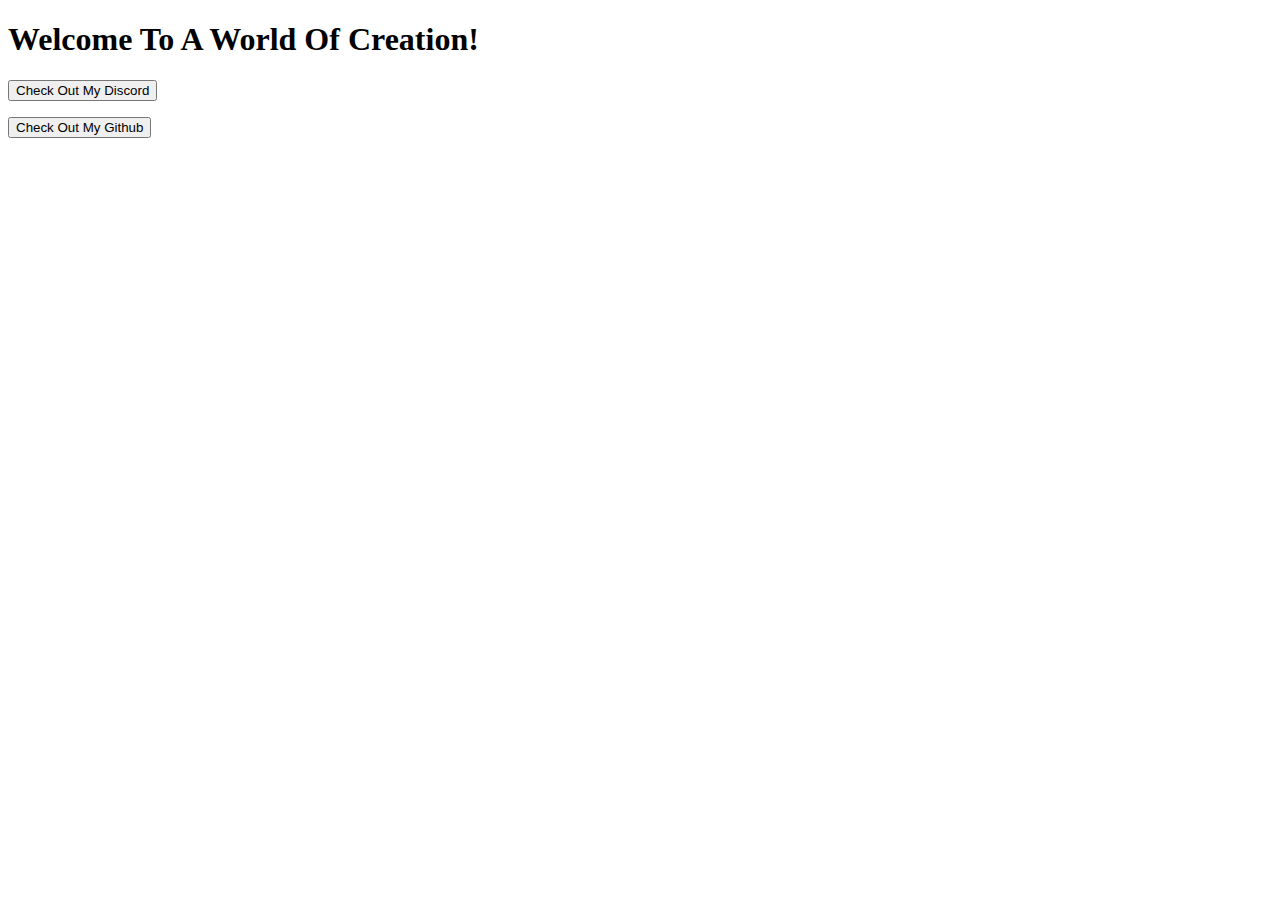
<file: index.html>
<!DOCTYPE html>
<html lang="en">

<head>
    <meta charset="utf-8">
    <title>Benji - Home</title>
    <h1>Welcome To A World Of Creation!</h1>
    <meta name="description" content="Benji's Official Website Home Page">
    <link rel="stylesheet" href="index.css">
</head>

<body>
    <div class="Discord">
        <button class="Discord">Check Out My Discord</button>
    </div>
    <p></p>
    <div class="Github">
        <button class="Github">Check Out My Github</button>
    </div>
    <script src="index.js"></script>
</body>

</html>
</file>
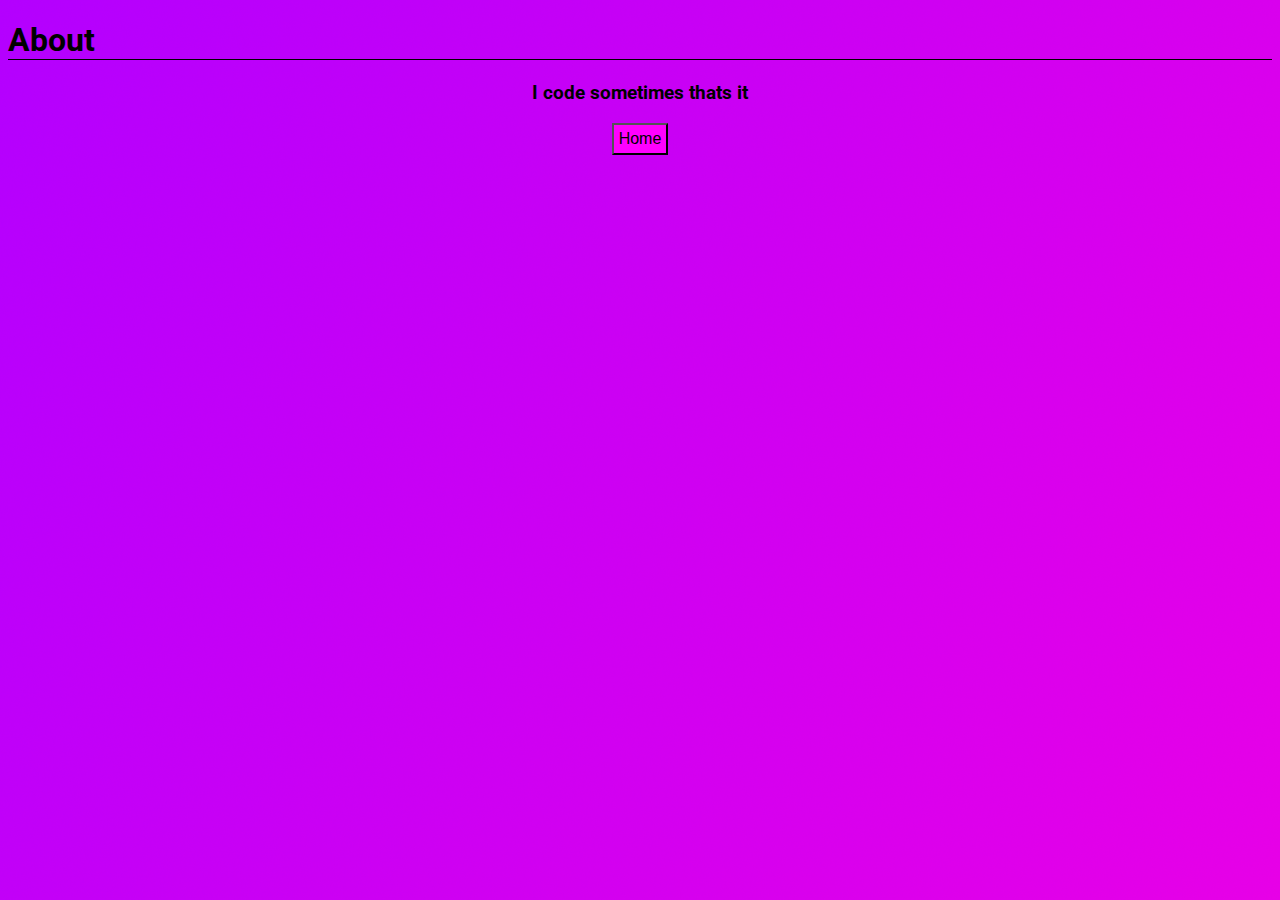
<file: about/about.html>
<!DOCTYPE html>
<html lang="en">

<head>
    <link rel="preconnect" href="https://fonts.gstatic.com">
    <link href="https://fonts.googleapis.com/css2?family=Roboto:ital,wght@0,100;1,100&display=swap" rel="stylesheet">
    <!-- Benji Website-->
    <meta name="viewport" content="width=device-width, initial-scale=1.0">
    <link rel="favicon" href="icon.png">
    <link rel="shortcut icon" href="icon.png">
    <meta charset="utf-8">
    <title>Benji - About</title>
    <h1>About</h1>
    <b></b>
    <h3>I code sometimes thats it</h3>
    <div class="Home">
        <button class="Github" onClick="Home()">Home</button>
    </div>
    <meta name="description" content="Benji's Official Website Home Page">
    <link rel="stylesheet" href="about.css">
</head>

<body>
     
    <script src="about.js"></script>
</body>
</html>
</file>
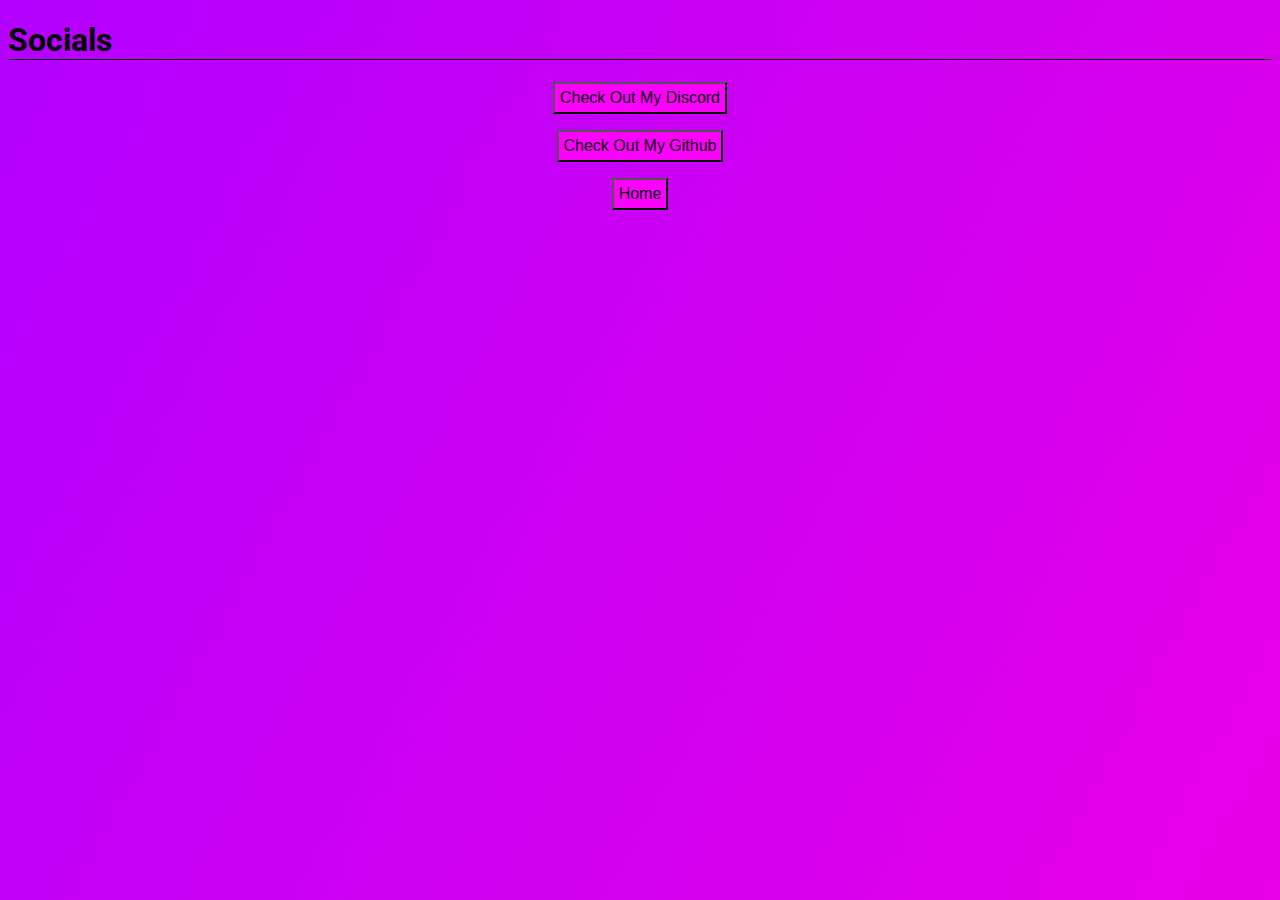
<file: socials/socials.html>
<!DOCTYPE html>
<html lang="en">

<head>
    <link rel="preconnect" href="https://fonts.gstatic.com">
    <link href="https://fonts.googleapis.com/css2?family=Roboto:ital,wght@0,100;1,100&display=swap" rel="stylesheet">
    <!-- Benji Website-->
    <meta name="viewport" content="width=device-width, initial-scale=1.0">
    <link rel="favicon" href="icon.png">
    <link rel="shortcut icon" href="icon.png">
    <meta charset="utf-8">
    <title>Benji - Socials</title>
    <h1>Socials</h1>
    
    
    <meta name="description" content="Benji's Official Website Home Page">
    <link rel="stylesheet" href="socials.css">
</head>

<body>
    <div class="Discord">
        <button class="Discord" onClick="openDiscord()">Check Out My Discord</button>
    </div>
    <p></p>
    <div class="Github">
        <button class="Github" onClick="Github()">Check Out My Github</button>
    </div>
    <p></p>
    <div class="Home">
        <button class="Github" onClick="Home()">Home</button>
    </div>
    <script src="socials.js"></script>
</body>
</html>
</file>
<file: index.css>
h1
{
    color:solid red;
}
</file>
<file: about/about.css>
h1
{
    color:black;
    font-family: 'Roboto', sans-serif;
    border-bottom: solid 1px black;
}
body
{
    background-image: url("../bg.png");
}
h3
{
    text-align: center;
    color:black;
    font-family: 'Roboto', sans-serif;
}
button.Discord
{
    color:black;
    background-color:rgb(255, 0, 255);
    padding: 5px;
    text-align: center;
    text-decoration: none;
    display: inline-block;
    font-size: 16px;
    margin: 0 auto;
    display:block;
    
}
button.Github
{
    color:black;
    background-color:rgb(255, 0, 255);
    padding: 5px;
    text-align: center;
    text-decoration: none;
    display: inline-block;
    font-size: 16px;
    margin: 0 auto;
    display:block;
}
button.Discord:hover
{
    background-color: rgb(0, 119, 255);
}
button.Github:hover
{
    background-color: rgb(0, 0, 0);
    color:white;
}
</file>
<file: socials/socials.css>
h1
{
    color:black;
    font-family: 'Roboto', sans-serif;
    border-bottom: solid 1px black;
}
body
{
    background-image: url("../bg.png");
}
button.Discord
{
    color:black;
    background-color:rgb(255, 0, 255);
    padding: 5px;
    text-align: center;
    text-decoration: none;
    display: inline-block;
    font-size: 16px;
    margin: 0 auto;
    display:block;
    
}
button.Github
{
    color:black;
    background-color:rgb(255, 0, 255);
    padding: 5px;
    text-align: center;
    text-decoration: none;
    display: inline-block;
    font-size: 16px;
    margin: 0 auto;
    display:block;
}
button.Discord:hover
{
    background-color: rgb(0, 119, 255);
}
button.Github:hover
{
    background-color: rgb(0, 0, 0);
    color:white;
}
</file>
